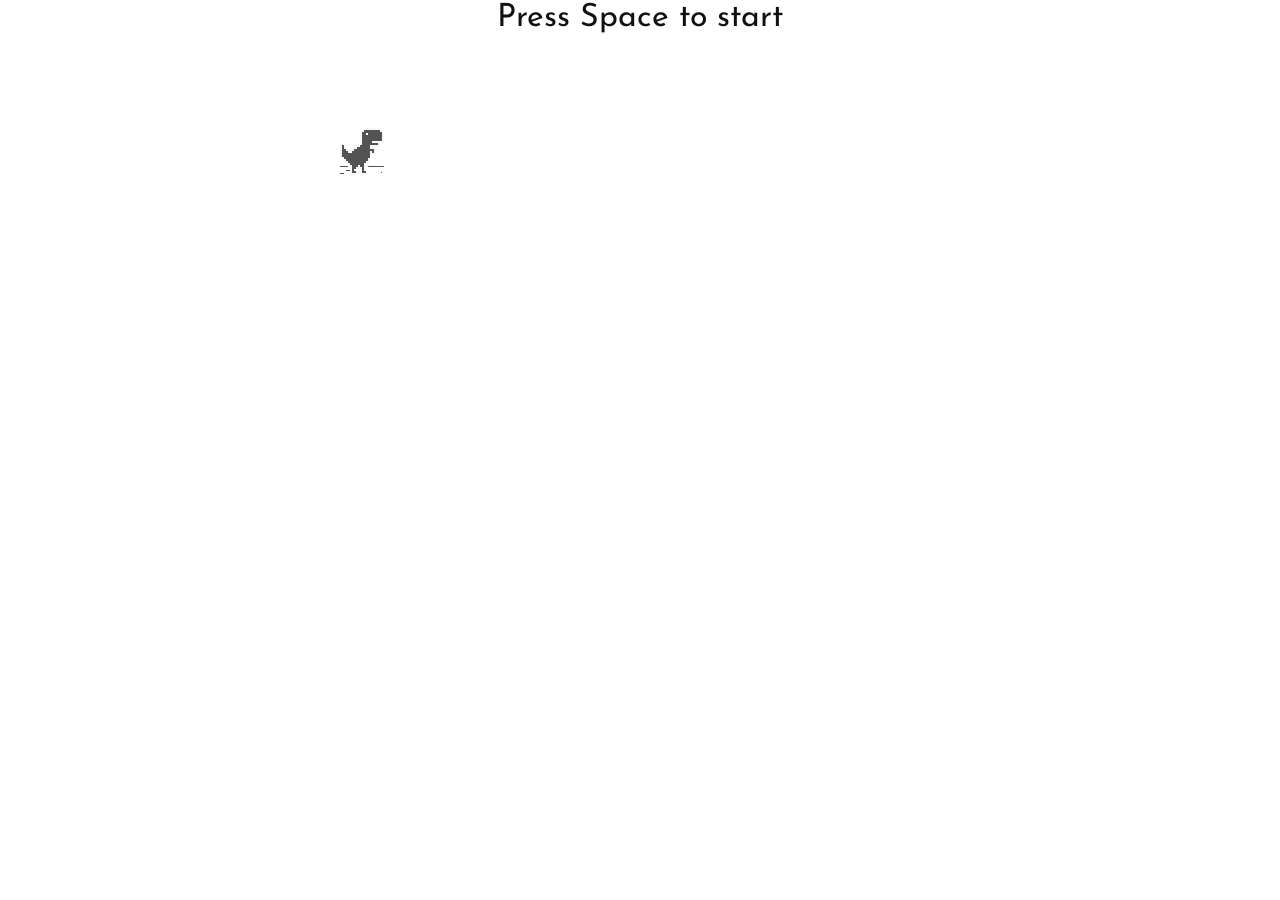
<file: index.html>
<!DOCTYPE html>
<html lang="ja">
<head>
  <meta charset="utf-8">
  <meta name="viewport" content="width=device-width,initial-scale=1,maximum-scale=1, user-scalable=no">
  <meta property='og:type' content='website'>
  <meta property='og:title' content='t-rex runner'>
  <meta property='og:url' content='https://xxxx/t-rex runner/'>
  <meta property='og:description' content='T-REXの障害物ゲーム'>
  <meta property="og:image" content="https://xxxx/t-rex runner/img/ogp.png">
  <meta name="description" content="T-REXの障害物ゲームです。" />
  <title>T-REX 障害物ゲーム</title>
  <link rel="preconnect" href="https://fonts.googleapis.com">
  <link rel="preconnect" href="https://fonts.gstatic.com" crossorigin>
  <link href="https://fonts.googleapis.com/css2?family=Josefin+Sans:ital,wght@0,400;1,400;1,700&display=swap" rel="stylesheet">
  <link href="https://fonts.googleapis.com/icon?family=Material+Icons+Round" rel="stylesheet">
  <link href="css/destyle.css" rel="stylesheet" />
  <link href="index.css" rel="stylesheet" />
  <link rel="icon" type="image/png" href="img/icon-192x192.png">
  <link rel="apple-touch-icon" type="image/png" href="img/apple-touch-icon-180x180.png">
  <link rel="icon" href="img/favicon.ico">
  <script src="index.js"></script>
</head>

<body class="offline">
  <div id="messageBox">
    <h1>Press Space to start</h1>
  </div>
  <div class="interstitial-wrapper">
    <div id="offline-resources">
      <img id="offline-resources-1x" src="img/default_100_percent/100-offline-sprite.png">
      <img id="offline-resources-2x" src="img/default_200_percent/200-offline-sprite.png">
      <template id="audio-resources">
        <audio id="offline-sound-press" src="[data-uri]"></audio>
        <audio id="offline-sound-hit" src="[data-uri]"></audio>
        <audio id="offline-sound-reached" src="[data-uri]"></audio>
      </template>
    </div>
  </div>
</body>

<script>
  document.onkeydown = function(evt) {
  evt = evt || window.event;
  if (evt.keyCode == 32/*32=space*/) {
    var box = document.getElementById("messageBox");
    box.style.visibility="hidden";
  }
};
</script>

</html>
</file>
<file: css/destyle.css>
/*! destyle.css v3.0.0 | MIT License | https://github.com/nicolas-cusan/destyle.css */

/* Reset box-model and set borders */
/* ============================================ */

*,
::before,
::after {
  box-sizing: border-box;
  border-width: 0;
  border-style: solid;
}

/* Document */
/* ============================================ */

/**
 * 1. Correct the line height in all browsers.
 * 2. Prevent adjustments of font size after orientation changes in iOS.
 * 3. Remove gray overlay on links for iOS.
 */

html {
  line-height: 1.15; /* 1 */

  -webkit-tap-highlight-color: transparent; /* 3*/
  -webkit-text-size-adjust: 100%; /* 2 */
}

/* Sections */
/* ============================================ */

/**
 * Remove the margin in all browsers.
 */

body {
  margin: 0;
}

/**
 * Render the `main` element consistently in IE.
 */

main {
  display: block;
}

/* Vertical rhythm */
/* ============================================ */

p,
table,
blockquote,
address,
pre,
iframe,
form,
figure,
dl {
  margin: 0;
}

/* Headings */
/* ============================================ */

h1,
h2,
h3,
h4,
h5,
h6 {
  font-size: inherit;
  font-weight: inherit;
  margin: 0;
}

/* Lists (enumeration) */
/* ============================================ */

ul,
ol {
  margin: 0;
  padding: 0;
  list-style: none;
}

/* Lists (definition) */
/* ============================================ */

dt {
  font-weight: bold;
}

dd {
  margin-left: 0;
}

/* Grouping content */
/* ============================================ */

/**
 * 1. Add the correct box sizing in Firefox.
 * 2. Show the overflow in Edge and IE.
 */

hr {
  clear: both;
  overflow: visible; /* 2 */
  box-sizing: content-box; /* 1 */
  height: 0; /* 1 */
  margin: 0;
  color: inherit;
  border-top-width: 1px;
}

/**
 * 1. Correct the inheritance and scaling of font size in all browsers.
 * 2. Correct the odd `em` font sizing in all browsers.
 */

pre {
  font-family: monospace, monospace; /* 1 */
  font-size: inherit; /* 2 */
}

address {
  font-style: inherit;
}

/* Text-level semantics */
/* ============================================ */

/**
 * Remove the gray background on active links in IE 10.
 */

a {
  text-decoration: none;
  color: inherit;
  background-color: transparent;
}

/**
 * 1. Remove the bottom border in Chrome 57-
 * 2. Add the correct text decoration in Chrome, Edge, IE, Opera, and Safari.
 */

abbr[title] {
  text-decoration: underline dotted; /* 2 */
}

/**
 * Add the correct font weight in Chrome, Edge, and Safari.
 */

b,
strong {
  font-weight: bolder;
}

/**
 * 1. Correct the inheritance and scaling of font size in all browsers.
 * 2. Correct the odd `em` font sizing in all browsers.
 */

code,
kbd,
samp {
  font-family: monospace, monospace; /* 1 */
  font-size: inherit; /* 2 */
}

/**
 * Add the correct font size in all browsers.
 */

small {
  font-size: 80%;
}

/**
 * Prevent `sub` and `sup` elements from affecting the line height in
 * all browsers.
 */

sub,
sup {
  position: relative;
  font-size: 75%;
  line-height: 0;
  vertical-align: baseline;
}

sub {
  bottom: -.25em;
}

sup {
  top: -.5em;
}

/* Replaced content */
/* ============================================ */

/**
 * Prevent vertical alignment issues.
 */

svg,
img,
embed,
object,
iframe {
  vertical-align: bottom;
}

/* Forms */
/* ============================================ */

/**
 * Reset form fields to make them styleable.
 * 1. Make form elements stylable across systems iOS especially.
 * 2. Inherit text-transform from parent.
 */

button,
input,
optgroup,
select,
textarea {
  font: inherit;
  margin: 0;
  padding: 0;
  text-align: inherit;
  vertical-align: middle;
  text-transform: inherit; /* 2 */
  color: inherit;
  border-radius: 0;
  background: transparent;

  -webkit-appearance: none; /* 1 */
  appearance: none;
}

/**
 * Reset radio and checkbox appearance to preserve their look in iOS.
 */

[type="checkbox"] {
  -webkit-appearance: checkbox;
  appearance: checkbox;
}

[type="radio"] {
  -webkit-appearance: radio;
  appearance: radio;
}

/**
 * Correct cursors for clickable elements.
 */

button,
[type="button"],
[type="reset"],
[type="submit"] {
  cursor: pointer;
}

button:disabled,
[type="button"]:disabled,
[type="reset"]:disabled,
[type="submit"]:disabled {
  cursor: default;
}

/**
 * Improve outlines for Firefox and unify style with input elements & buttons.
 */

:-moz-focusring {
  outline: auto;
}

select:disabled {
  opacity: inherit;
}

/**
 * Remove padding
 */

option {
  padding: 0;
}

/**
 * Reset to invisible
 */

fieldset {
  min-width: 0;
  margin: 0;
  padding: 0;
}

legend {
  padding: 0;
}

/**
 * Add the correct vertical alignment in Chrome, Firefox, and Opera.
 */

progress {
  vertical-align: baseline;
}

/**
 * Remove the default vertical scrollbar in IE 10+.
 */

textarea {
  overflow: auto;
}

/**
 * Correct the cursor style of increment and decrement buttons in Chrome.
 */

[type="number"]::-webkit-inner-spin-button,
[type="number"]::-webkit-outer-spin-button {
  height: auto;
}

/**
 * 1. Correct the outline style in Safari.
 */

[type="search"] {
  outline-offset: -2px; /* 1 */
}

/**
 * Remove the inner padding in Chrome and Safari on macOS.
 */

[type="search"]::-webkit-search-decoration {
  -webkit-appearance: none;
}

/**
 * 1. Correct the inability to style clickable types in iOS and Safari.
 * 2. Fix font inheritance.
 */

::-webkit-file-upload-button {
  font: inherit; /* 2 */

  -webkit-appearance: button; /* 1 */
}

/**
 * Clickable labels
 */

label[for] {
  cursor: pointer;
}

/* Interactive */
/* ============================================ */

/*
 * Add the correct display in Edge, IE 10+, and Firefox.
 */

details {
  display: block;
}

/*
 * Add the correct display in all browsers.
 */

summary {
  display: list-item;
}

/*
 * Remove outline for editable content.
 */

[contenteditable]:focus {
  outline: auto;
}

/* Tables */
/* ============================================ */

/**
1. Correct table border color inheritance in all Chrome and Safari.
*/

table {
  border-color: inherit; /* 1 */
}

caption {
  text-align: left;
}

td,
th {
  padding: 0;
  vertical-align: top;
}

th {
  font-weight: bold;
  text-align: left;
}
</file>
<file: index.css>
/* Copyright 2013 The Chromium Authors. All rights reserved.
 * Use of this source code is governed by a BSD-style license that can be
 * found in the LICENSE file. */

@charset "UTF-8";

html, body {
  padding: 0;
  margin: 0;
  width: 100%;
  height: 100%;
}

body {
  font-family: "Josefin Sans", Arial, "Hiragino Kaku Gothic ProN",
    "Hiragino Sans", Meiryo, sans-serif;
  font-size: 16px;
  color: #111;
  font-feature-settings: "palt";
}

.icon {
  -webkit-user-select: none;
  user-select: none;
  display: inline-block;
}

.hidden {
  display: none;
}

body div h1 {
  text-align: center;
  font-size: 2rem;
}

/* Offline page */
.offline .interstitial-wrapper {
  color: #2b2b2b;
  font-size: 1em;
  line-height: 1.55;
  margin: 0 auto;
  max-width: 600px;
  padding-top: 100px;
  width: 100%;
}

.offline .runner-container {
  height: 150px;
  max-width: 600px;
  overflow: hidden;
  position: absolute;
  top: 35px;
  width: 44px;
}

.offline .runner-canvas {
  height: 150px;
  max-width: 600px;
  opacity: 1;
  overflow: hidden;
  position: absolute;
  top: 0;
  z-index: 2;
}

.offline .controller {
  background: rgba(247, 247, 247, .1);
  height: 100vh;
  left: 0;
  position: absolute;
  top: 0;
  width: 100vw;
  z-index: 1;
}

#offline-resources {
  display: none;
}

@media (max-height: 350px) {
  h1 {
    margin: 0 0 15px;
  }
  .icon-offline {
    margin: 0 0 10px;
  }
  .interstitial-wrapper {
    margin-top: 5%;
  }
  .nav-wrapper {
    margin-top: 30px;
  }
}

@media (min-width: 600px) and (max-width: 736px) and (orientation: landscape) {
  .offline .interstitial-wrapper {
    margin-left: 0;
    margin-right: 0;
  }
}

@media (min-width: 420px) and (max-width: 736px) and (min-height: 240px) and (max-height: 420px) and (orientation:landscape) {
  .interstitial-wrapper {
    margin-bottom: 100px;
  }
}

@media (min-height: 240px) and (orientation: landscape) {
  .offline .interstitial-wrapper {
    margin-bottom: 90px;
  }
  .icon-offline {
    margin-bottom: 20px;
  }
}

@media (max-height: 320px) and (orientation: landscape) {
  .icon-offline {
    margin-bottom: 0;
  }
  .offline .runner-container {
    top: 10px;
  }
}

@media (max-width: 240px) {
  .interstitial-wrapper {
    overflow: inherit;
    padding: 0 8px;
  }
}

.arcade-mode,
.arcade-mode .runner-container,
.arcade-mode .runner-canvas {
  image-rendering: pixelated;
  max-width: 100%;
  overflow: hidden;
}

.arcade-mode #buttons,
.arcade-mode #main-content {
  opacity: 0;
  overflow: hidden;
}

.arcade-mode .interstitial-wrapper {
  height: 100vh;
  max-width: 100%;
  overflow: hidden;
}

.arcade-mode .runner-container {
  left: 0;
  margin: auto;
  right: 0;
  transform-origin: top center;
  transition: transform 250ms cubic-bezier(0.4, 0, 1, 1) 400ms;
  z-index: 2;
}
</file>
<file: src/css/destyle.css>
/*! destyle.css v3.0.0 | MIT License | https://github.com/nicolas-cusan/destyle.css */

/* Reset box-model and set borders */
/* ============================================ */

*,
::before,
::after {
  box-sizing: border-box;
  border-width: 0;
  border-style: solid;
}

/* Document */
/* ============================================ */

/**
 * 1. Correct the line height in all browsers.
 * 2. Prevent adjustments of font size after orientation changes in iOS.
 * 3. Remove gray overlay on links for iOS.
 */

html {
  line-height: 1.15; /* 1 */

  -webkit-tap-highlight-color: transparent; /* 3*/
  -webkit-text-size-adjust: 100%; /* 2 */
}

/* Sections */
/* ============================================ */

/**
 * Remove the margin in all browsers.
 */

body {
  margin: 0;
}

/**
 * Render the `main` element consistently in IE.
 */

main {
  display: block;
}

/* Vertical rhythm */
/* ============================================ */

p,
table,
blockquote,
address,
pre,
iframe,
form,
figure,
dl {
  margin: 0;
}

/* Headings */
/* ============================================ */

h1,
h2,
h3,
h4,
h5,
h6 {
  font-size: inherit;
  font-weight: inherit;
  margin: 0;
}

/* Lists (enumeration) */
/* ============================================ */

ul,
ol {
  margin: 0;
  padding: 0;
  list-style: none;
}

/* Lists (definition) */
/* ============================================ */

dt {
  font-weight: bold;
}

dd {
  margin-left: 0;
}

/* Grouping content */
/* ============================================ */

/**
 * 1. Add the correct box sizing in Firefox.
 * 2. Show the overflow in Edge and IE.
 */

hr {
  clear: both;
  overflow: visible; /* 2 */
  box-sizing: content-box; /* 1 */
  height: 0; /* 1 */
  margin: 0;
  color: inherit;
  border-top-width: 1px;
}

/**
 * 1. Correct the inheritance and scaling of font size in all browsers.
 * 2. Correct the odd `em` font sizing in all browsers.
 */

pre {
  font-family: monospace, monospace; /* 1 */
  font-size: inherit; /* 2 */
}

address {
  font-style: inherit;
}

/* Text-level semantics */
/* ============================================ */

/**
 * Remove the gray background on active links in IE 10.
 */

a {
  text-decoration: none;
  color: inherit;
  background-color: transparent;
}

/**
 * 1. Remove the bottom border in Chrome 57-
 * 2. Add the correct text decoration in Chrome, Edge, IE, Opera, and Safari.
 */

abbr[title] {
  text-decoration: underline dotted; /* 2 */
}

/**
 * Add the correct font weight in Chrome, Edge, and Safari.
 */

b,
strong {
  font-weight: bolder;
}

/**
 * 1. Correct the inheritance and scaling of font size in all browsers.
 * 2. Correct the odd `em` font sizing in all browsers.
 */

code,
kbd,
samp {
  font-family: monospace, monospace; /* 1 */
  font-size: inherit; /* 2 */
}

/**
 * Add the correct font size in all browsers.
 */

small {
  font-size: 80%;
}

/**
 * Prevent `sub` and `sup` elements from affecting the line height in
 * all browsers.
 */

sub,
sup {
  position: relative;
  font-size: 75%;
  line-height: 0;
  vertical-align: baseline;
}

sub {
  bottom: -.25em;
}

sup {
  top: -.5em;
}

/* Replaced content */
/* ============================================ */

/**
 * Prevent vertical alignment issues.
 */

svg,
img,
embed,
object,
iframe {
  vertical-align: bottom;
}

/* Forms */
/* ============================================ */

/**
 * Reset form fields to make them styleable.
 * 1. Make form elements stylable across systems iOS especially.
 * 2. Inherit text-transform from parent.
 */

button,
input,
optgroup,
select,
textarea {
  font: inherit;
  margin: 0;
  padding: 0;
  text-align: inherit;
  vertical-align: middle;
  text-transform: inherit; /* 2 */
  color: inherit;
  border-radius: 0;
  background: transparent;

  -webkit-appearance: none; /* 1 */
  appearance: none;
}

/**
 * Reset radio and checkbox appearance to preserve their look in iOS.
 */

[type="checkbox"] {
  -webkit-appearance: checkbox;
  appearance: checkbox;
}

[type="radio"] {
  -webkit-appearance: radio;
  appearance: radio;
}

/**
 * Correct cursors for clickable elements.
 */

button,
[type="button"],
[type="reset"],
[type="submit"] {
  cursor: pointer;
}

button:disabled,
[type="button"]:disabled,
[type="reset"]:disabled,
[type="submit"]:disabled {
  cursor: default;
}

/**
 * Improve outlines for Firefox and unify style with input elements & buttons.
 */

:-moz-focusring {
  outline: auto;
}

select:disabled {
  opacity: inherit;
}

/**
 * Remove padding
 */

option {
  padding: 0;
}

/**
 * Reset to invisible
 */

fieldset {
  min-width: 0;
  margin: 0;
  padding: 0;
}

legend {
  padding: 0;
}

/**
 * Add the correct vertical alignment in Chrome, Firefox, and Opera.
 */

progress {
  vertical-align: baseline;
}

/**
 * Remove the default vertical scrollbar in IE 10+.
 */

textarea {
  overflow: auto;
}

/**
 * Correct the cursor style of increment and decrement buttons in Chrome.
 */

[type="number"]::-webkit-inner-spin-button,
[type="number"]::-webkit-outer-spin-button {
  height: auto;
}

/**
 * 1. Correct the outline style in Safari.
 */

[type="search"] {
  outline-offset: -2px; /* 1 */
}

/**
 * Remove the inner padding in Chrome and Safari on macOS.
 */

[type="search"]::-webkit-search-decoration {
  -webkit-appearance: none;
}

/**
 * 1. Correct the inability to style clickable types in iOS and Safari.
 * 2. Fix font inheritance.
 */

::-webkit-file-upload-button {
  font: inherit; /* 2 */

  -webkit-appearance: button; /* 1 */
}

/**
 * Clickable labels
 */

label[for] {
  cursor: pointer;
}

/* Interactive */
/* ============================================ */

/*
 * Add the correct display in Edge, IE 10+, and Firefox.
 */

details {
  display: block;
}

/*
 * Add the correct display in all browsers.
 */

summary {
  display: list-item;
}

/*
 * Remove outline for editable content.
 */

[contenteditable]:focus {
  outline: auto;
}

/* Tables */
/* ============================================ */

/**
1. Correct table border color inheritance in all Chrome and Safari.
*/

table {
  border-color: inherit; /* 1 */
}

caption {
  text-align: left;
}

td,
th {
  padding: 0;
  vertical-align: top;
}

th {
  font-weight: bold;
  text-align: left;
}
</file>
<file: src/index.css>
/* Copyright 2013 The Chromium Authors. All rights reserved.
 * Use of this source code is governed by a BSD-style license that can be
 * found in the LICENSE file. */

@charset "UTF-8";

html, body {
  padding: 0;
  margin: 0;
  width: 100%;
  height: 100%;
}

body {
  font-family: "Josefin Sans", Arial, "Hiragino Kaku Gothic ProN",
    "Hiragino Sans", Meiryo, sans-serif;
  font-size: 16px;
  color: #111;
  font-feature-settings: "palt";
}

.icon {
  -webkit-user-select: none;
  user-select: none;
  display: inline-block;
}

.hidden {
  display: none;
}

body div h1 {
  text-align: center;
  font-size: 2rem;
}

/* Offline page */
.offline .interstitial-wrapper {
  color: #2b2b2b;
  font-size: 1em;
  line-height: 1.55;
  margin: 0 auto;
  max-width: 600px;
  padding-top: 100px;
  width: 100%;
}

.offline .runner-container {
  height: 150px;
  max-width: 600px;
  overflow: hidden;
  position: absolute;
  top: 35px;
  width: 44px;
}

.offline .runner-canvas {
  height: 150px;
  max-width: 600px;
  opacity: 1;
  overflow: hidden;
  position: absolute;
  top: 0;
  z-index: 2;
}

.offline .controller {
  background: rgba(247, 247, 247, .1);
  height: 100vh;
  left: 0;
  position: absolute;
  top: 0;
  width: 100vw;
  z-index: 1;
}

#offline-resources {
  display: none;
}

@media (max-height: 350px) {
  h1 {
    margin: 0 0 15px;
  }
  .icon-offline {
    margin: 0 0 10px;
  }
  .interstitial-wrapper {
    margin-top: 5%;
  }
  .nav-wrapper {
    margin-top: 30px;
  }
}

@media (min-width: 600px) and (max-width: 736px) and (orientation: landscape) {
  .offline .interstitial-wrapper {
    margin-left: 0;
    margin-right: 0;
  }
}

@media (min-width: 420px) and (max-width: 736px) and (min-height: 240px) and (max-height: 420px) and (orientation:landscape) {
  .interstitial-wrapper {
    margin-bottom: 100px;
  }
}

@media (min-height: 240px) and (orientation: landscape) {
  .offline .interstitial-wrapper {
    margin-bottom: 90px;
  }
  .icon-offline {
    margin-bottom: 20px;
  }
}

@media (max-height: 320px) and (orientation: landscape) {
  .icon-offline {
    margin-bottom: 0;
  }
  .offline .runner-container {
    top: 10px;
  }
}

@media (max-width: 240px) {
  .interstitial-wrapper {
    overflow: inherit;
    padding: 0 8px;
  }
}

.arcade-mode,
.arcade-mode .runner-container,
.arcade-mode .runner-canvas {
  image-rendering: pixelated;
  max-width: 100%;
  overflow: hidden;
}

.arcade-mode #buttons,
.arcade-mode #main-content {
  opacity: 0;
  overflow: hidden;
}

.arcade-mode .interstitial-wrapper {
  height: 100vh;
  max-width: 100%;
  overflow: hidden;
}

.arcade-mode .runner-container {
  left: 0;
  margin: auto;
  right: 0;
  transform-origin: top center;
  transition: transform 250ms cubic-bezier(0.4, 0, 1, 1) 400ms;
  z-index: 2;
}
</file>
